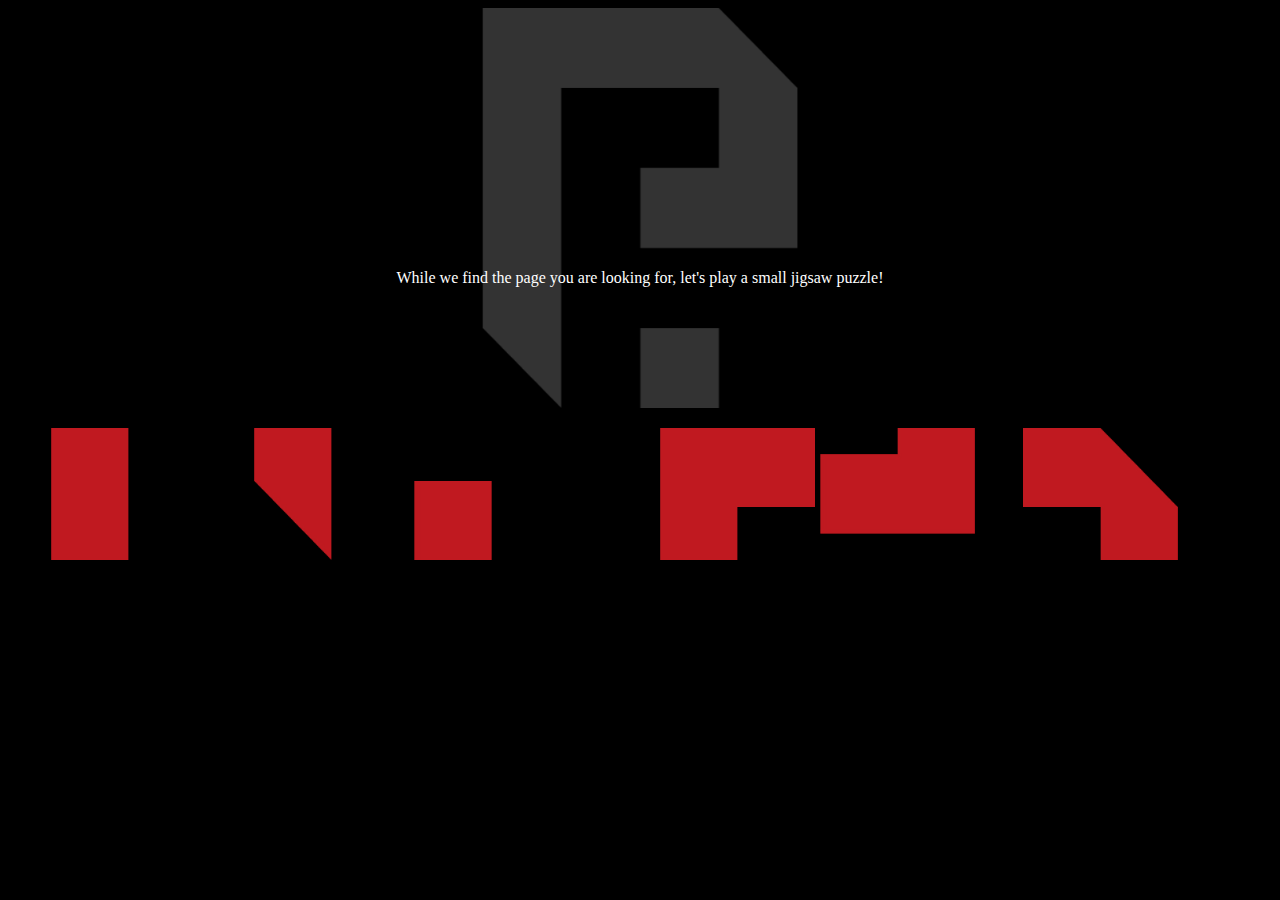
<file: index.html>
<!DOCTYPE html>
<html>

<head>
    <meta charset="UTF-8">
    <meta name="viewport" content="width=device-width, initial-scale=1.0">
    <title>puzzle</title>
    <link rel="stylesheet" href="./css/puzzle.css">
</head>

<body>

    <p id="text">While we find the page you are looking for, let's play a small jigsaw puzzle!</p>

    <div class="container">
        <div class="card">
            <div id="board" class="grid-container"></div>
            <div class="back">
                <div class="main-container">

                    <div class="text404-container">404</div>
                    <div class="pageNotFound">Page not found</div>
                    <div class="content">
                        Apologies!<br />The requested page is either not available or under construction.</div>
                    <div class="image-container">
                        <img src="./imgs/pixel6-menu.svg" alt="pixel6-menu" class="img-rotate">
                    </div>
                </div>
            </div>
        </div>
    </div>

    <div id="pieces"></div>

</body>
<script src="./js/puzzle.js"></script>
</html>
</file>
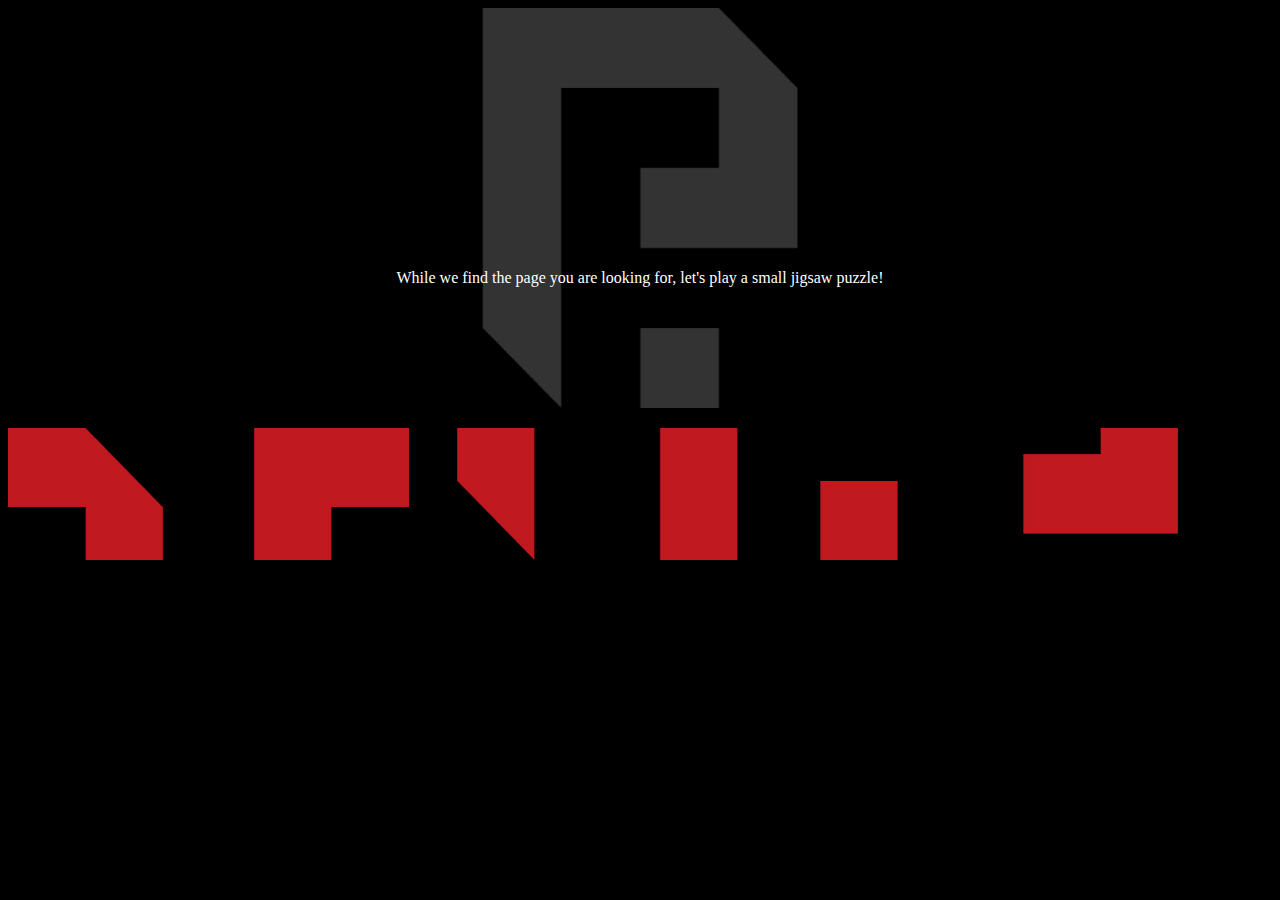
<file: html/puzzle.html>
<!DOCTYPE html>
<html>

<head>
    <meta charset="UTF-8">
    <meta name="viewport" content="width=device-width, initial-scale=1.0">
    <title>puzzle</title>
    <link rel="stylesheet" href="../css/puzzle.css">
</head>

<body>

  <p id="text">While we find the page you are looking for, let's play a small jigsaw puzzle!</p>

    <div class="container">
        <div class="card">
            <div id="board" class="grid-container"></div>
            <div class="back">
                <!-- <div style="display: flex; flex-direction: column; justify-content: center; align-items: center;">
                    <h1 style="color: white;">404 </h1>
                    <h2 style="color: lightgray;">Page not found</h2>
                    <span style="color: white;">Apologies!</span>
                    <span style="color: white;"> The requested page is either not available or under construction.</span>
                </div> -->
               
            </div>
        </div>
    </div>

    <div id="pieces"></div>

    <!-- <div class="good-thumb"> -->
        <!-- <img src="../imgs/thumbs_up.gif" alt="" class="good-thumb"> -->
    <!-- </div> -->

</body>

<script src="../js/puzzle.js"></script>
<!-- <script src="../js/script1.js"></script> -->

</html>
</file>
<file: css/puzzle.css>
body {

    background-color: black;
    display: flex;
    flex-direction: column;
    justify-content: center;
    align-items: center;
}

p {
    position: absolute;
    color: white;
}

.hide {
    display: none;
}

#pieces {
    width: 100%;
    gap: 5px;
    margin-top: 20px;
    height: 100px;
    display: flex;
    flex-wrap: wrap;
    margin-bottom: 20px;
}

#pieces img {
    width: 198px;
    height: 132px;
    flex-wrap: wrap;
    cursor: -webkit-grab;
    cursor: grab;
}

#pieces img:active {

    cursor: -webkit-grabbing;
    cursor: grabbing;
}


.grid-container {

    width: 400px;
    height: 400px;
    background-size: cover;
    background-position: center;
    background-repeat: no-repeat;
    display: grid;
    background-image: url('../imgs/background-logo.png');
    grid-template-columns: repeat(2, 1fr);
    grid-template-rows: repeat(3, 1fr);

}

div {
    width: 200px;
    height: 133px;
}

.grid-container div {
    /* border: 1px solid gray; */
    width: 200px;
    height: 133px;
    position: relative;
}

.grid-container img {
    width: 200px;
    height: 133px;

}

.container {
    width: 400px;
    height: 400px;

}

.card {
    height: 100%;
    width: 100%;
    position: relative;
    transition: transform 1500ms;
    transform-style: preserve-3d;

}

.card1 {
    cursor: pointer;
    transform: rotateY(180deg);
}


.grid-container,
.back {
    height: 400px;
    width: 400px;
    position: absolute;
    backface-visibility: hidden;

}

.back {
    height: 520px;
    width: 437px;
    justify-content: center;
    display: flex;
    /* background-image: url('../imgs/error.svg'); */
    background-size: cover;
    transform: rotateY(180deg);

}

.main-container {
    /* border: 1px solid; */
    flex-direction: column;
    justify-content: flex-start;
    align-items: flex-start;
    display: inline-flex
}

.text404-container {
    text-align: right;
    color: white;
    font-size: 127px;
    font-family: Inter;
    font-weight: 600;
    letter-spacing: 3px;

}

.pageNotFound {

    text-align: right;
    color: rgba(255, 255, 255, 0.50);
    font-size: 31px;
    font-family: Inter;
    font-weight: 300;
    line-height: 49.50px;
    letter-spacing: 0.66px;
    word-wrap: break-word;
}

.content {
    width: 369px;
    text-align: center;
    color: white;
    font-size: 22px;
    font-family: Inter;
    font-weight: 300;
    line-height: 33px;
    margin-left: -83px;
    letter-spacing: 0.44px;
    margin-top: 20px;
    word-wrap: break-word;
}

.image-container {
    justify-content: center;
    display: flex;
    margin-top: 50px;
}

#pieces img.completed {
    opacity: 0.5;
}

.grid-container .goodMessage {
    position: absolute;
    width: 60px;
    height: 60px;
    bottom: 0;
    margin-left: -150px;
}

.pieceShake:hover {
    animation: shake 0.5s;
    animation-iteration-count: infinite;
}

@keyframes shake {
    0% {
        transform: translate(1px, 1px) rotate(0deg);
    }

    10% {
        transform: translate(-1px, -2px) rotate(-1deg);
    }

    20% {
        transform: translate(-3px, 0px) rotate(1deg);
    }

    30% {
        transform: translate(3px, 2px) rotate(0deg);
    }

    40% {
        transform: translate(1px, -1px) rotate(1deg);
    }

    50% {
        transform: translate(-1px, 2px) rotate(-1deg);
    }

    60% {
        transform: translate(-3px, 1px) rotate(0deg);
    }

    70% {
        transform: translate(3px, 1px) rotate(-1deg);
    }

    80% {
        transform: translate(-1px, -1px) rotate(1deg);
    }

    90% {
        transform: translate(1px, 2px) rotate(0deg);
    }

    100% {
        transform: translate(1px, -2px) rotate(-1deg);
    }
}


.img-rotate {
    width: 300px;
    animation: rotation 6s infinite linear;
}

@keyframes rotation {
    from {
        transform: rotate(0deg);
    }

    to {
        transform: rotate(360deg);
    }
}

/* 
.drag-me {
    @include grab-cursor;
    @include transition(transform .2s, box-shadow .2s);
}

.drag-me:hover {
    @include scale(1.03);
}

.drag-me:active {
    @include grabbing-cursor;
    @include scale(1.1);
} */
</file>
